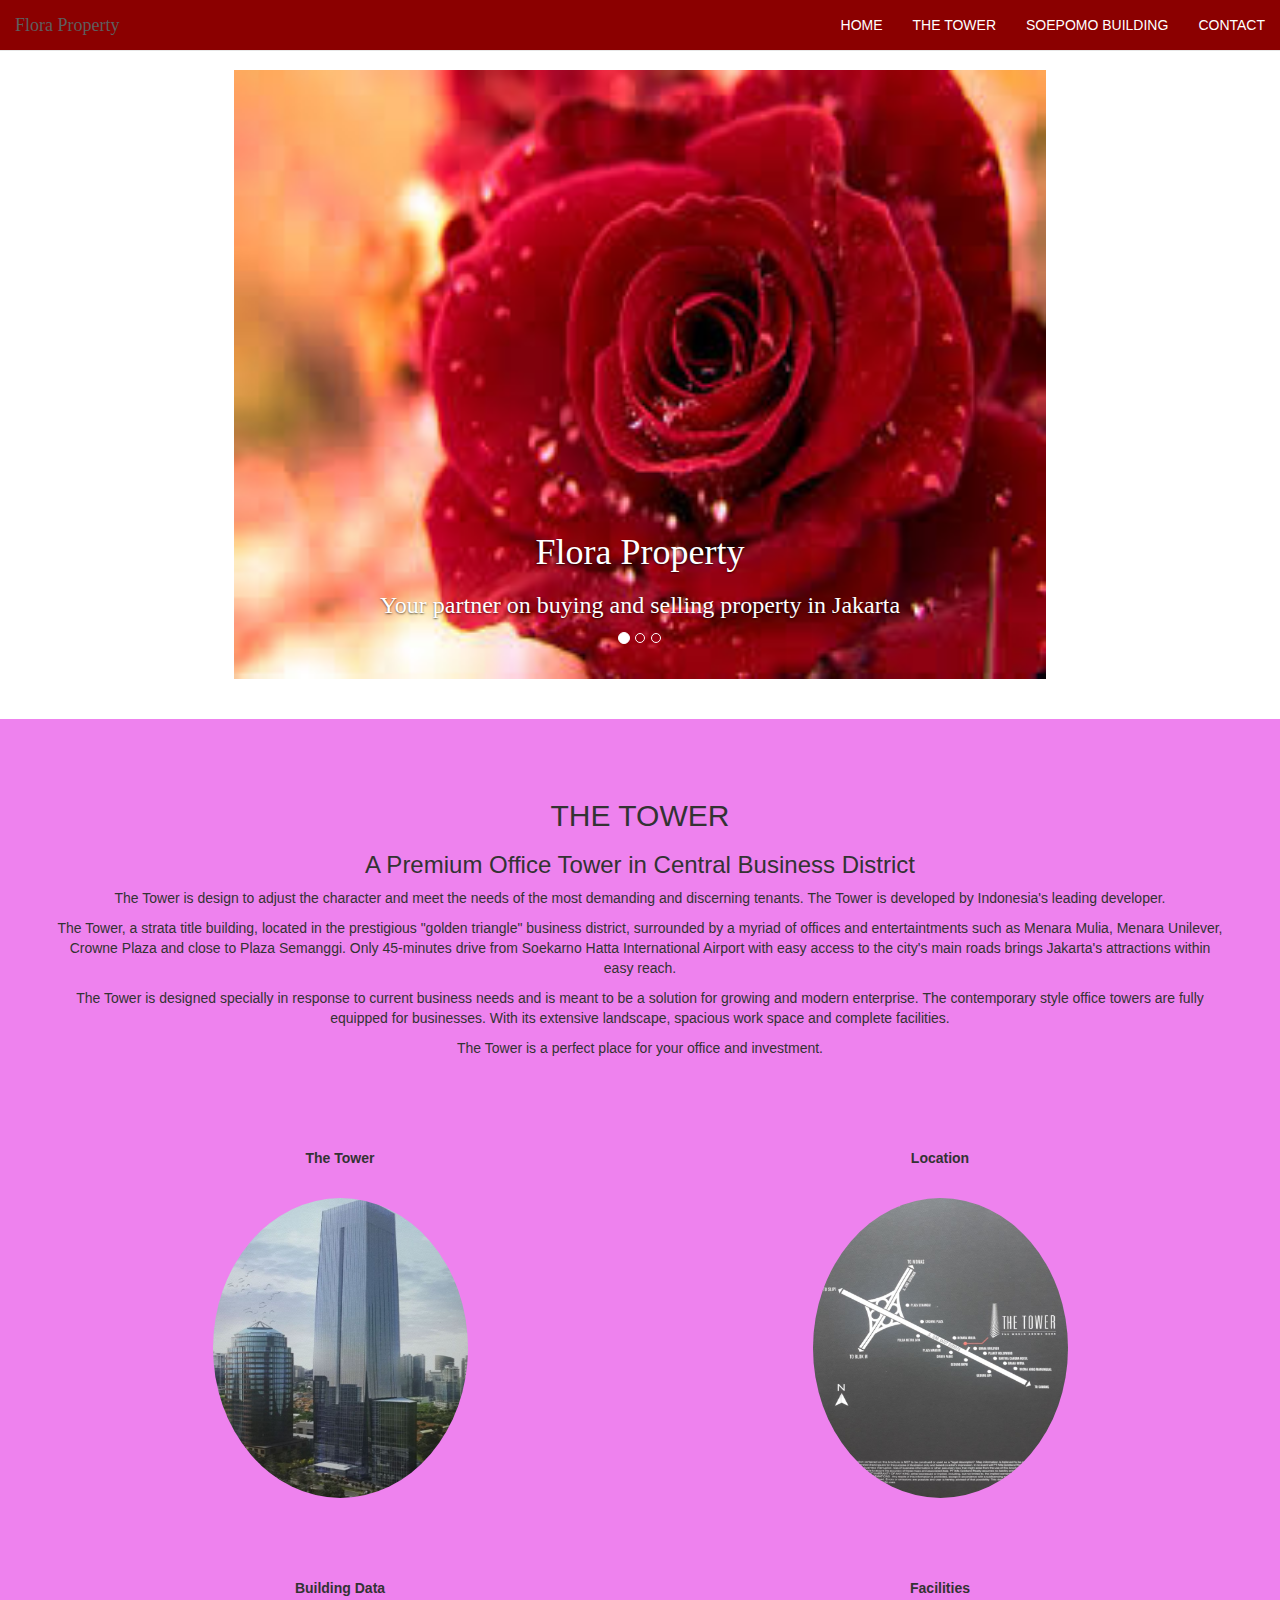
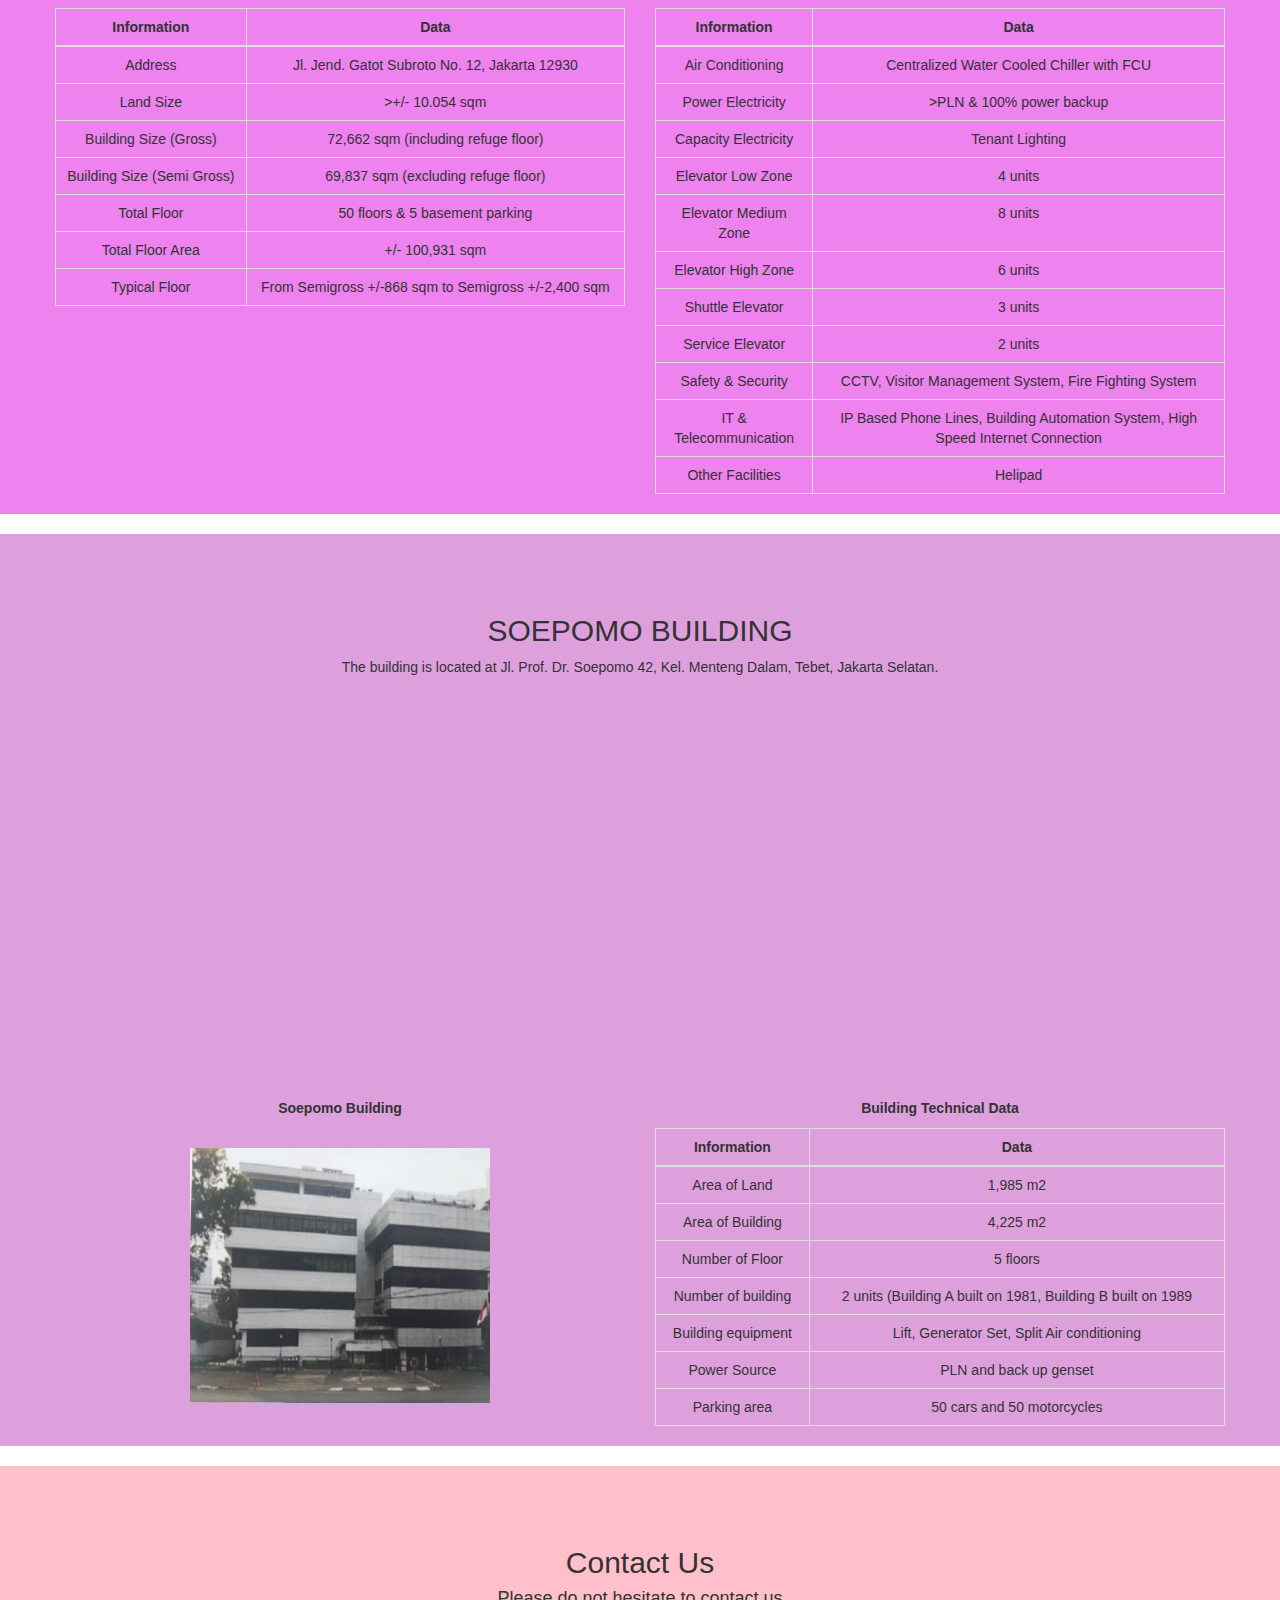
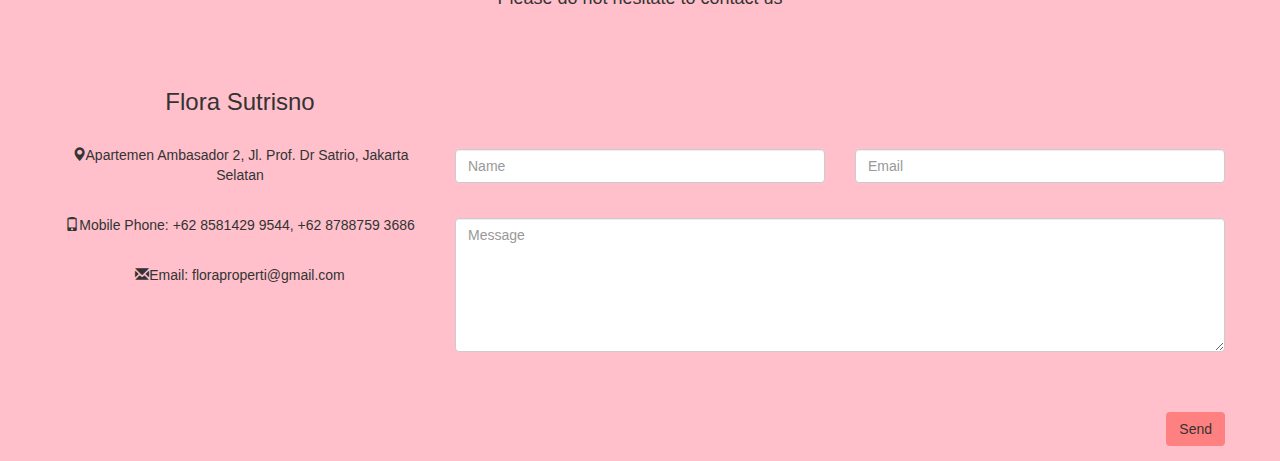
<file: index.html>
<!DOCTYPE html>
<html>
<head>
    <meta charset="utf-8">
    <meta name="viewport" content="width=device-width, initial-scale=1">
    <title>FLORA PROPERTI</title>
  <link rel="stylesheet" href="css/bootstrap.css">
  <script src="js/jquery-2.2.0.min.js"></script>
  <script src="http://maxcdn.bootstrapcdn.com/bootstrap/3.3.6/js/bootstrap.min.js"></script>
<style>
        .carousel-inner > .item > img,
        .carousel-inner > .item > a > img {
            width: 65%;
            margin: auto;
            padding-top: 70px;
        }
</style>
</head>
<body>

    <section id="home" class="home-section">
        <div class="container-fluid">
   <div id="myCarousel" class="carousel slide" data-ride="carousel">
  <!-- Indicators -->
  <ol class="carousel-indicators">
    <li data-target="#myCarousel" data-slide-to="0" class="active"></li>
    <li data-target="#myCarousel" data-slide-to="1"></li>
    <li data-target="#myCarousel" data-slide-to="2"></li>
  </ol>

  <!-- Wrapper for slides -->
  <div class="carousel-inner" role="listbox">
    <div class="item active">
      <img src="image/rose.jpg" alt="bunga" />
      <div class="carousel-caption">
        <h1>Flora Property</h1>
          <h3><p>Your partner on buying and selling property in Jakarta</p></h3>
      </div> 
    </div>

    <div class="item">
      <img src="image/Tower_6.jpg" alt="towerk" />
      <div class="carousel-caption">
        <h3>THE TOWER
            <p>A Premium Office Tower in Central Business District</p></h3>
      </div> 
    </div>

    <div class="item">
      <img src="image/soepomo_1.jpg" alt="soepomo" />
      <div class="carousel-caption">
        <h3>Soepomo Building</h3>
        <p></p>
      </div> 
    </div>
  </div>
        </div>

        
  <!-- Left and right controls -->
  <a class="left carousel-control" href="#myCarousel" role="button" data-slide="prev">
    <span class="glyphicon glyphicon-chevron-left" aria-hidden="true"></span>
    <span class="sr-only">Previous</span>
  </a>
  <a class="right carousel-control" href="#myCarousel" role="button" data-slide="next">
    <span class="glyphicon glyphicon-chevron-right" aria-hidden="true"></span>
    <span class="sr-only">Next</span>
  </a>
    
    <nav class="navbar navbar-default navbar-fixed-top">
  <div class="container-fluid">
    <div class="navbar-header">
      <button type="button" class="navbar-toggle" data-toggle="collapse" data-target="#myNavbar">
        <span class="icon-bar"></span>
        <span class="icon-bar"></span>
        <span class="icon-bar"></span> 
      </button>
      <a class="navbar-brand" href="#">Flora Property</a>
    </div>
    <div class="collapse navbar-collapse" id="myNavbar">
      <ul class="nav navbar-nav navbar-right">
        <li><a href="#home">HOME</a></li>
        <li><a href="#tower">THE TOWER</a></li>
        <li><a href="#soepomo">SOEPOMO BUILDING</a></li>
        <li><a href="#contact">CONTACT</a></li>
        </ul>
      </div>
        </div>
    </nav>

    </div>
    </section>
        
    <!--  <body id="myPage" data-spy="scroll" data-target=".navbar" data-offset="50">-->
<br/><br/>
    
    <!-- Tower Section -->
    <section id="tower" class="tower-section" style="background-color:#EE82EE">
        <div class="container text-center">
            <div class="row">
<h2>THE TOWER</h2>
<h3><p>A Premium Office Tower in Central Business District</p></h3>
  <p>The Tower is design to adjust the character and meet the needs of the most demanding and discerning tenants. The Tower is developed by Indonesia's leading developer.</p>
    <p>The Tower, a strata title building, located in the prestigious "golden triangle" business district, surrounded by a myriad of offices and entertaintments such as Menara Mulia, Menara Unilever, Crowne Plaza and close to Plaza Semanggi. Only 45-minutes drive from Soekarno Hatta International Airport with easy access to the city's main roads brings Jakarta's attractions within easy reach.</p>
    <p>The Tower is designed specially in response to current business needs and is meant to be a solution for growing and modern enterprise. The contemporary style office towers are fully equipped for businesses. With its extensive landscape, spacious work space and complete facilities.</p>
    <p>The Tower is a perfect place for your office and investment.</p>
         <br>
    <div class="row">
    <div class="col-sm-6">
      <p><strong>The Tower</strong></p><br>
      <img src="image/Tower_1.jpg" class="img-circle person" alt="tower"width="255" height="300" />
    </div>
    <div class="col-sm-6">
      <p><strong>Location</strong></p><br>
      <img src="image/Tower_2.jpg" class="img-circle person" alt="peta"width="255" height="300" />
    </div>
    </div>
    <br>
    <div class="row">
    <div class="col-sm-6">
        <strong><p>Building Data</p></strong>
        <table class="table table-bordered">
    <thead>
      <tr>
        <th>Information</th>
        <th>Data</th>
      </tr>
    </thead>
    <tbody>
      <tr>
        <td>Address</td>
        <td>Jl. Jend. Gatot Subroto No. 12, Jakarta 12930</td>
      </tr>
      <tr>
        <td>Land Size</td>
        <td>>+/- 10.054 sqm</td>
      </tr>
      <tr>
        <td>Building Size (Gross)</td>
        <td>72,662 sqm (including refuge floor)</td>
      </tr>
        <tr>
        <td>Building Size (Semi Gross)</td>
        <td>69,837 sqm (excluding refuge floor)</td>
      </tr>
      <tr>
        <td>Total Floor</td>
        <td>50 floors & 5 basement parking</td>
      </tr>
      <tr>
        <td>Total Floor Area</td>
        <td>+/- 100,931 sqm</td>
      </tr>
         <tr>
        <td>Typical Floor</td>
        <td>From Semigross +/-868 sqm to Semigross +/-2,400 sqm</td>
      </tr>
    </tbody>
  </table>
    </div>
        <div class="col-sm-6">
        <strong><p>Facilities</p></strong>
        <table class="table table-bordered">
    <thead>
      <tr>
        <th>Information</th>
        <th>Data</th>
      </tr>
    </thead>
    <tbody>
      <tr>
        <td>Air Conditioning</td>
        <td>Centralized Water Cooled Chiller with FCU</td>
      </tr>
      <tr>
        <td>Power Electricity</td>
        <td>>PLN & 100% power backup</td>
      </tr>
      <tr>
        <td>Capacity Electricity</td>
        <td>Tenant Lighting</td>
      </tr>
        <tr>
        <td>Elevator Low Zone</td>
        <td>4 units</td>
      </tr>
      <tr>
        <td>Elevator Medium Zone</td>
        <td>8 units</td>
      </tr>
      <tr>
        <td>Elevator High Zone</td>
        <td>6 units</td>
      </tr>
         <tr>
        <td>Shuttle Elevator</td>
        <td>3 units</td>
      </tr>
        <tr>
        <td>Service Elevator</td>
        <td>2 units</td>
      </tr>
      <tr>
        <td>Safety & Security</td>
        <td>CCTV, Visitor Management System, Fire Fighting System</td>
      </tr>
      <tr>
        <td>IT & Telecommunication</td>
        <td>IP Based Phone Lines, Building Automation System, High Speed Internet Connection</td>
      </tr>
         <tr>
        <td>Other Facilities</td>
        <td>Helipad</td>
      </tr>
    </tbody>
  </table>
    </div>
    </div>
</div>
    </div>
    </section>
<br/>
    
<!-- Soepomo section -->    
    <section id="soepomo" class="soepomo-section" style="background-color:#DDA0DD">
        <div class="container text-center">
            <div class="row">

  <h2>SOEPOMO BUILDING</h2>
  <p>The building is located at Jl. Prof. Dr. Soepomo 42, Kel. Menteng Dalam, Tebet, Jakarta Selatan.</p>
 <style>

.map-responsive{
    overflow:hidden;
    position:relative;
    padding-bottom: 30%;
    height:0;
}
.map-responsive iframe{
    top: 0;
    left: 70px;
    height:300px;
    width:70%;
    position:absolute;
}     
</style>

<div id="googleMap">

<!-- Add Google Maps -->
<div class="map-responsive">    
<iframe src="https://www.google.com/maps/embed?pb=!1m18!1m12!1m3!1d3966.1820148730008!2d106.84304831423715!3d-6.239725762837113!2m3!1f0!2f0!3f0!3m2!1i1024!2i768!4f13.1!3m3!1m2!1s0x2e69f394fbd872af%3A0xbe59a7ba1b866c48!2sJl.+Prof.+DR.+Supomo+No.42%2C+Menteng+Dalam%2C+Tebet%2C+Kota+Jakarta+Selatan%2C+Daerah+Khusus+Ibukota+Jakarta!5e0!3m2!1sen!2sid!4v1462174629523" width="500px" height="300px" frameborder="0" style="border:0" allowfullscreen></iframe>
    </div>
</div>
             
  <div class="row">
    <div class="col-sm-6">
      <p><strong>Soepomo Building</strong></p><br>
      <img src="image/soepomo_1.jpg" alt="tower"width="300" height="255" />
    </div>
    <div class="col-sm-6">
        <strong><p>Building Technical Data</p></strong>
    <table class="table table-bordered">
    <thead>
      <tr>
        <th>Information</th>
        <th>Data</th>
      </tr>
    </thead>
    <tbody>
      <tr>
        <td>Area of Land</td>
        <td>1,985 m2</td>
      </tr>
      <tr>
        <td>Area of Building</td>
        <td>4,225 m2</td>
      </tr>
      <tr>
        <td>Number of Floor</td>
        <td>5 floors</td>
      </tr>
        <tr>
        <td>Number of building</td>
        <td>2 units (Building A built on 1981, Building B built on 1989</td>
      </tr>
      <tr>
        <td>Building equipment</td>
        <td>Lift, Generator Set, Split Air conditioning</td>
      </tr>
      <tr>
        <td>Power Source</td>
        <td>PLN and back up genset</td>
      </tr>
         <tr>
        <td>Parking area</td>
        <td>50 cars and 50 motorcycles</td>
      </tr>
    </tbody>
  </table>
      </div>
        </div>
            </div>
</div>
    </section>
    <br/>
    
    <!--Contact section -->
    <section id="contact" class="contact-section" style="background-color:pink">
        <div class="container text-center">
        <div class="row">
  <h2>Contact Us</h2>
  <p class="text-center"><h4>Please do not hesitate to contact us</h4></p>
  <div class="row test">
    <div class="col-md-4">
        <h3><p>Flora Sutrisno</p></h3>
        <br>
      <p><span class="glyphicon glyphicon-map-marker"></span>Apartemen Ambasador 2, Jl. Prof. Dr Satrio, Jakarta Selatan</p>
        <br>
      <p><span class="glyphicon glyphicon-phone"></span>Mobile Phone: +62 8581429 9544, +62 8788759 3686</p>
        <br>
      <p><span class="glyphicon glyphicon-envelope"></span>Email: floraproperti@gmail.com</p> 
    </div>
    <div class="col-md-8">
      <div class="row">
        <br>
          <div class="col-sm-6 form-group">
          <input class="form-control" id="name" name="name" placeholder="Name" type="text" required>
        </div>
        <div class="col-sm-6 form-group">
          <input class="form-control" id="email" name="email" placeholder="Email" type="email" required>
        </div>
      </div>
        <br>
      <textarea class="form-control" id="comments" name="comments" placeholder="Message" rows="6"></textarea>
      <div class="row">
        <div class="col-md-12 form-group">
          <button class="btn pull-right" type="submit" style="background-color:#ff8080">Send</button>
        </div>
      </div> 
    </div>
  </div>
</div>
    </section>
    </body>
    </html>
</file>
